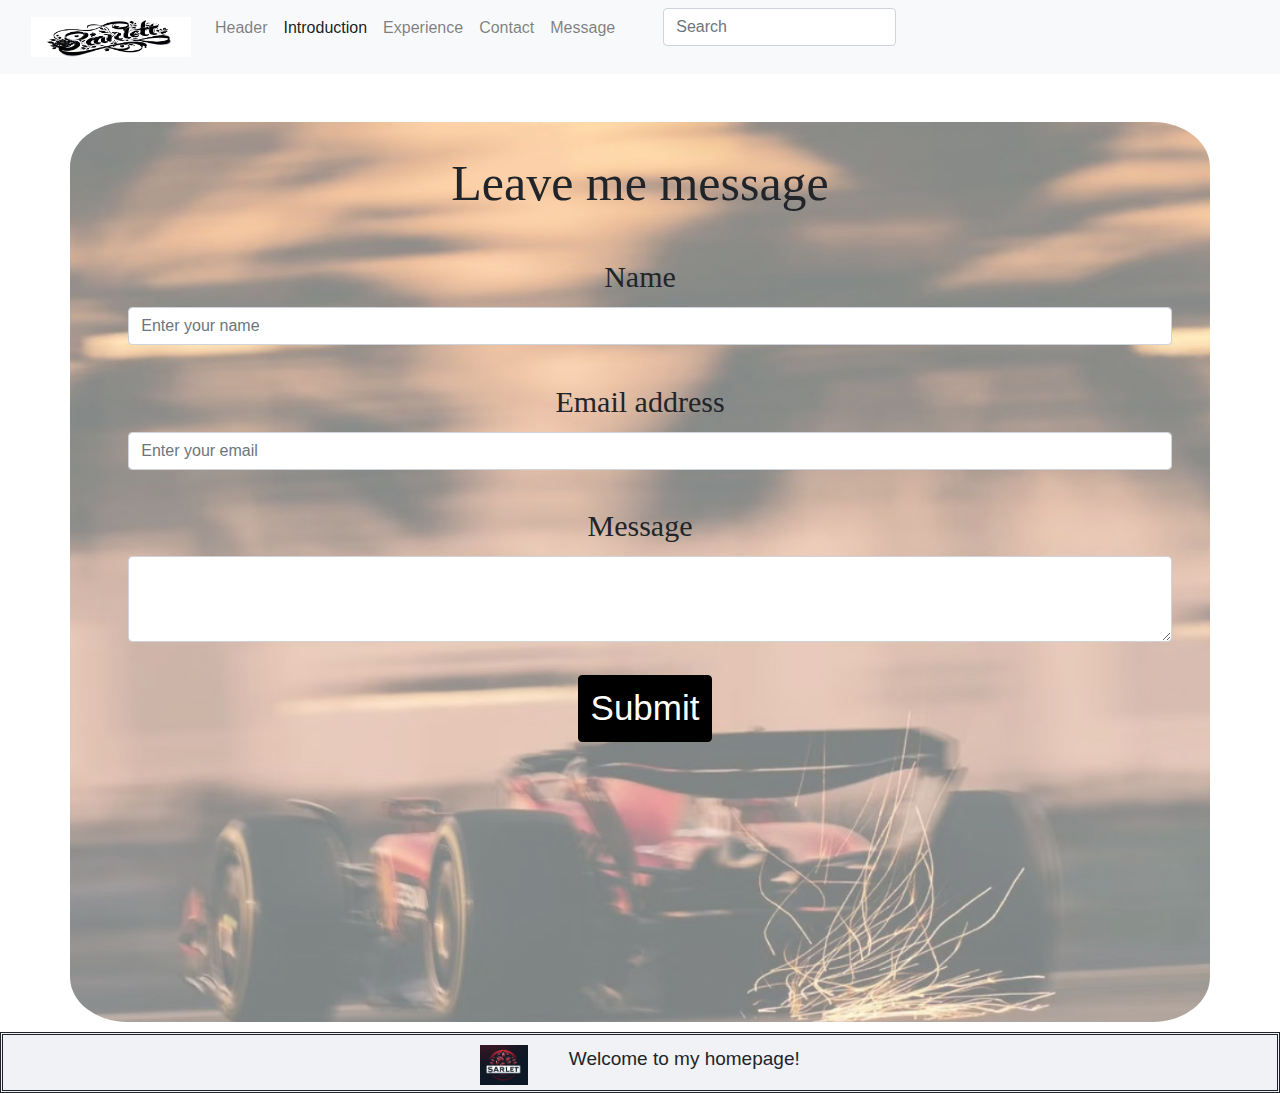
<file: index4.html>
<!DOCTYPE html>
<html>
	<head>
		<title>Leave me message</title>
		<meta charset="utf-8"> 
		<meta name="viewport" content="width=device-width, initial-scale=1.0">
		<meta name="keywords" content="important points">
		<meta name="description" content="how to describe">
		<meta name="author" content="who">
 
    		<link href="style.css" rel="stylesheet">
    		<link rel="stylesheet" href="https://stackpath.bootstrapcdn.com/bootstrap/4.5.2/css/bootstrap.min.css">
		<style>
			.container{
				position: relative; 
    				Size: cover;
    				height: 900px;
    				overflow: hidden; 
			}

			.container::before {
    				content: "";
    				position: absolute;
    				top: 0;
    				left: 0;
    				right: 0;
    				bottom: 0;
    				background-image: url("pic5.png");
    				background-size: cover;
    				background-position: 0, 95%;
    				background-repeat: no-repeat;
				border-radius: 5%;
    				opacity: 0.5; 
    				z-index: -1;
			}
			.btn-primary {
    				color: #fff;
    				background-color: black;
   				border-color: black;
				font-size: 35px;
				
			}
		</style>

	</head>
<body>
<nav class="navbar navbar-expand-lg navbar-light bg-light">
    

   

    <a href="index.html" class="navbar-brand logo hidden-xs">
        <img src="logo1.png" alt="Logo" style="height: 40px; margin-left: 15px;">
    </a>

   
    <button class="navbar-toggler" type="button" data-toggle="collapse" data-target="#navbarNavDropdown" aria-controls="navbarNavDropdown" aria-expanded="false" aria-label="Toggle navigation">
        <span class="navbar-toggler-icon"></span>
    </button>

 
    <div class="collapse navbar-collapse" id="navbarNavDropdown">
        <ul class="navbar-nav mr-auto">
            <li class="nav-item">
                <a class="nav-link" href="index.html#headd">Header</a>
            </li>
            <li class="nav-item">
                <a class="nav-link active" href="index.html#index1">Introduction</a>
            </li>
            <li class="nav-item">
                <a class="nav-link" href="index.html#experience">Experience</a>
            </li>
            <li class="nav-item">
                <a class="nav-link" href="index.html#index3">Contact</a>
            </li>
            <li class="nav-item contact-link">
                <a class="nav-link" href="#">Message</a>
            </li>
            <li class="nav-item">
                <form class="form-inline my-2 my-lg-0">
                    <input class="form-control mr-sm-2" type="search" placeholder="Search" aria-label="Search">
                </form>
            </li>
        </ul>
    </div>
</nav>

  

<div class="container text-center mt-5">
    <div class="row mt-4">
            <div class="col-12">
		<div class="text-wrap" >
                	<p style="font-size: 50px; font-family: 'Tangerine', cursive;">Leave me message</p>
		</div>
                <form>
                    <div class="form-group" style="margin: 3%;">
                        <label for="nameInput" style="font-size: 30px; font-family: 'Tangerine', cursive;">Name</label>
                        <input type="text" class="form-control" id="nameInput" placeholder="Enter your name">
                    </div>
                    <div class="form-group" style="margin: 3%;">
                        <label for="emailInput" style="font-size: 30px; font-family: 'Tangerine', cursive;">Email address</label>
                        <input type="email" class="form-control" id="emailInput" placeholder="Enter your email">
                    </div>
                    <div class="form-group" style="margin: 3%;">
                        <label for="messageTextarea" style="font-size: 30px; font-family: 'Tangerine', cursive;">Message</label>
                        <textarea class="form-control" id="messageTextarea" rows="3"></textarea>
                    </div>
                    <button type="submit" class="btn btn-primary" >Submit</button>
                </form>
            </div>

    </div>
</div>



<div class="blog-footer">
    <a href="index.html" class="navbar-brand logo hidden-xs">
        <img src="logoS.png" alt="Logo" style="height: 40px; ">
    </a>
    <p class="text-center" style="margin-top: 5px;">Welcome to my homepage!</p>
</div>

</body>
</html>
</file>
<file: style.css>
body {
    font-family: 'Segoe UI', Tahoma, Geneva, Verdana, sans-serif;
    background-color: black;
    
}

.blog-masthead{
    background-image: url('pic3.jpg'); 
    background-size: cover;
    background-position: 50% 23.5%;
    height: 680px;
   
}

.page-layout {
    display: flex;
    justify-content: flex-end; 
    align-items: center;
    height: 450px;
    Margin-top: 5%;
    Margin-bottom: 5%;
    background-size: unset;
    background-color: transparent;
    
}

.name{
	margin-top: 50px;
	font-family: 'Tangerine', cursive;
	font-size: 64px;
}

.skills-list {
    padding: 0;
    margin-right: 20px; 
    flex-grow: 1; 
}



section {
    width: 50%;
}

.carousel-item img {
    width: 100%;
    height: auto; 
    object-fit: cover; 
    max-height: 450px; 
}

.containerintro {
    position: relative; 
    Size: cover;
    height: 2000px;
    Margin-bottom: 5%;
    padding: 0;
    overflow: hidden; 
}

.containerintro::before {
    content: "";
    position: absolute;
    top: 0;
    left: 0;
    right: 0;
    bottom: 0;
    background-image: url("pic6.png");
    background-size: cover;
    background-position: center;
    background-repeat: no-repeat;
    opacity: 0.4; 
    z-index: -1;
}

p {
    display: block;
    margin-block-start: 3em;
    margin-block-end: 2em;
    font-size: 19px;
}

.img {
    width: 360px; 
    border-radius: 50%;
    border: none; 
    Margin-left: 200px;
    Margin-top: 95px;
}

.table-content table {
    width: 750px;
    border-collapse: collapse; 
    margin-top: 2%;
    Margin-left: 25%;
    font-family: 'Arial', sans-serif; 
    font-size: 18px; 
    text-align: left; 
}

.table-content th, .table-content td {
    padding: 15px; 
    border-bottom: 1px solid #cccccc; 
}

.table-content th {
    font-weight: bold; 
    color: #000;
    background-color: #f8f8f8; 
    
}

.table-content tr:last-child td {
    border-bottom: none; 
}

.table-content td {
    color: #000; 
}


.table-content tr:nth-child(even) td {
    background-color: #f2f2f2; 
    opacity: 0.6;
}

.table-content tr td:first-child {
    font-weight: bold; 
}


.table-content tr td:last-child {
    color: #000; 
    font-weight: bold; 
}


.form-control, .btn-primary {
    border-radius: 20px;
    Margin-left: 10px;
    Margin-bottom: 20px;
}


.form-control:focus, .btn-primary:focus {
    box-shadow: 0 0 8px rgba(0, 123, 255, 0.5);
}

.contact-link {
    margin-right: 30px;
}

.solid{
   
    padding-top: 50px;
    padding-left: 100px;
    width: 430px;
    height: 220px;
    margin-left: 100px; 
    background-color: #DDE6ED;
}

.custom-navbar-toggler {
    position: fixed;
    top: 15px;
    left: 15px;
    display: flex;
    flex-direction: column;
    justify-content: space-around;
    width: 40px;
    height: 35px;
    cursor: pointer;
    z-index: 1050; 
}

.custom-navbar-toggler span {
    display: block;
    height: 3px;
    background-color: #333;
    border-radius: 2px;
}

.custom-navbar-collapse {
    display: none; 
    position: fixed;
    top: 0;
    left: 0;
    width: 250px;;
    height: 100%;
    background-color: white; 
    padding-top: 60px; 
    z-index: 1040; 
}


.custom-navbar-collapse ul li a {
    display: block;
    padding: 10px;
    text-decoration: none;
    color: #000;
}

.skills-list li {
    margin-bottom: 10px;
}


.navbar-brand img {
    height: 45px;
}

.contact-flex {
    display: flex; 
    background-color: #B5C0D0;
    margin-top: 20px;
    Height: 500px;
    align-items: center; 
    gap: 20px; 
}

.flex-img {
    max-width: 410px; 
    margin-bottom: 100px;
    Margin-top: 100px;
    Margin-left: 200px;
    height: auto; 
    
}

.icon {
    width: 50px; 
    height: 50px; 
    align-items: center; 
    margin-left: 550px;
    margin-bottom: 0;
}


H2{
    font-family: 'Indie Flower', cursive;
    font-weight: bold;
}    

.skills-list .indicator {
    display: block;
    min-width: 30px;
    max-width: 30px;
    margin-bottom: 0;
}

.blog-footer {
    background-color: #f0f2f5;
    display: flex; 
    align-items: center; 
    justify-content: center; 
    gap: 25px; 
    Border: double;
    Margin-top: 10px; 
    padding-top: 5px;
}
</file>
